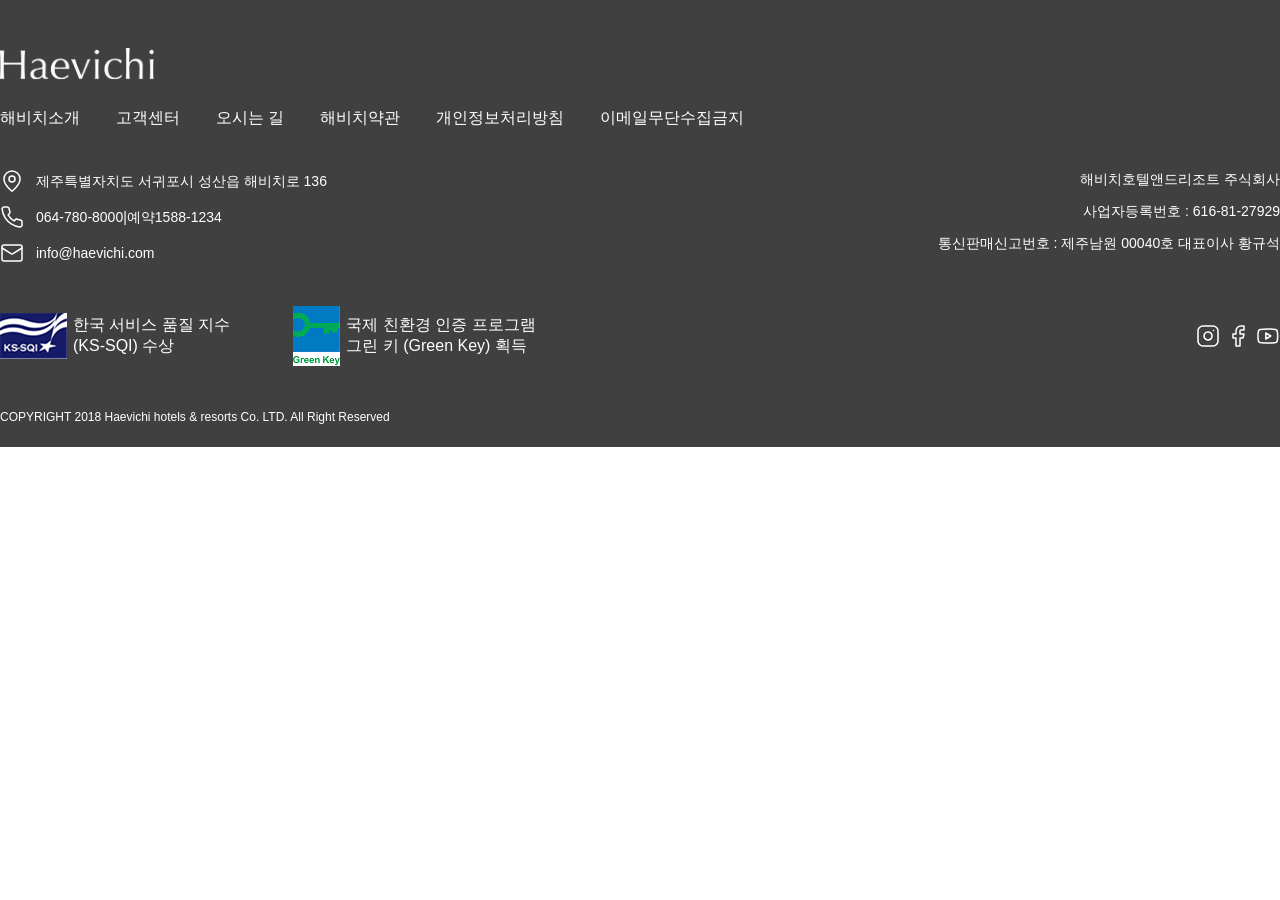
<file: footer.html>
<!DOCTYPE html>
<html lang="ko">

<head>
    <meta charset="UTF-8">
    <meta name="viewport" content="width=device-width, initial-scale=1.0">
    <title>Document</title>
    <link rel="stylesheet" href="./css/footer.css">
    <link rel="stylesheet" href="./css/offers-common.css">
</head>

<body>
    <!-- footer -->
    <footer class="site-footer">
        <div class="footer-inner">

            <!-- Footer Top -->
            <div class="footer-top">
                <a href="#" class="footer-logo">
                    <img src="./images/logo/white.png" alt="해비치">
                </a>

                <nav class="footer-nav" aria-label="푸터 메뉴">
                    <ul class="footer-menu">
                        <li><a href="#">해비치소개</a></li>
                        <li><a href="#">고객센터</a></li>
                        <li><a href="#">오시는 길</a></li>
                        <li><a href="#">해비치약관</a></li>
                        <li><a href="#">개인정보처리방침</a></li>
                        <li><a href="#">이메일무단수집금지</a></li>
                    </ul>
                </nav>
            </div>


            <!-- Contact + Company Info -->
            <div class="footer-info-row">
                <address class="footer-contact">
                    <!-- 장식용 아이콘이므로 대체 텍스트를 비움 -->
                     <!-- | 디자인용 구분자를 접근성을 고려해 사용하면 스크린리더가 읽지 않음 -->
                    <p>
                        <img src="./images/icon/location_wh.svg" alt="">
                        <a href="#">제주특별자치도 서귀포시 성산읍 해비치로 136</a>
                    </p>

                    <p>
                        <img src="./images/icon/phone_wh.svg" alt="">
                        <a href="tel:0647808000">064-780-8000</a>
                        <span aria-hidden="true">|</span>
                        <span>예약</span>
                        <a href="tel:15881234">1588-1234</a>
                    </p>

                    <p>
                        <img src="./images/icon/envelope_wh.svg" alt="">
                        <a href="mailto:info@haevichi.com">
                            info@haevichi.com
                        </a>
                    </p>
                </address>

                <div class="footer-company-info">
                    <p>해비치호텔앤드리조트 주식회사</p>
                    <p>사업자등록번호 : 616-81-27929</p>
                    <p>통신판매신고번호 : 제주남원 00040호 대표이사 황규석</p>
                </div>

            </div>


            <!-- Certification + SNS -->
            <div class="footer-bottom-row">

                <div class="footer-cert">

                    <div class="cert-item">
                        <img src="./images/footer/ks_sqi.jpg" alt="">
                        <p><span>한국 서비스 품질 지수</span>
                            <span>(KS-SQI) 수상</span>
                        </p>
                    </div>

                    <div class="cert-item">
                        <img src="./images/footer/greenkey.jpg" alt="">
                        <p>
                            <span>국제 친환경 인증 프로그램</span>
                            <span>그린 키 (Green Key) 획득</span>
                        </p>
                    </div>

                </div>

                <nav class="sns" aria-label="소셜 미디어">
                    <ul class="sns-list">
                        <!-- target="_blank" 새 창 만들때 사용하는 보안코드 -->

                        <li>
                            <a href="#" target="_blank" rel="noopener noreferrer">
                                <img src="./images/icon/insta_wh.svg" alt="인스타그램">
                            </a>
                        </li>

                        <li>
                            <a href="#" target="_blank" rel="noopener noreferrer">
                                <img src="./images/icon/facebook_wh.svg" alt="페이스북">
                            </a>
                        </li>

                        <li>
                            <a href="#" target="_blank" rel="noopener noreferrer">
                                <img src="./images/icon/youtube_wh.svg" alt="유튜브">
                            </a>
                        </li>

                    </ul>
                </nav>

            </div>


            <p class="footer-copyright">
                COPYRIGHT 2018 Haevichi hotels &amp; resorts Co. LTD. All Right Reserved
            </p>

        </div>
    </footer>
</body>

</html>
</file>
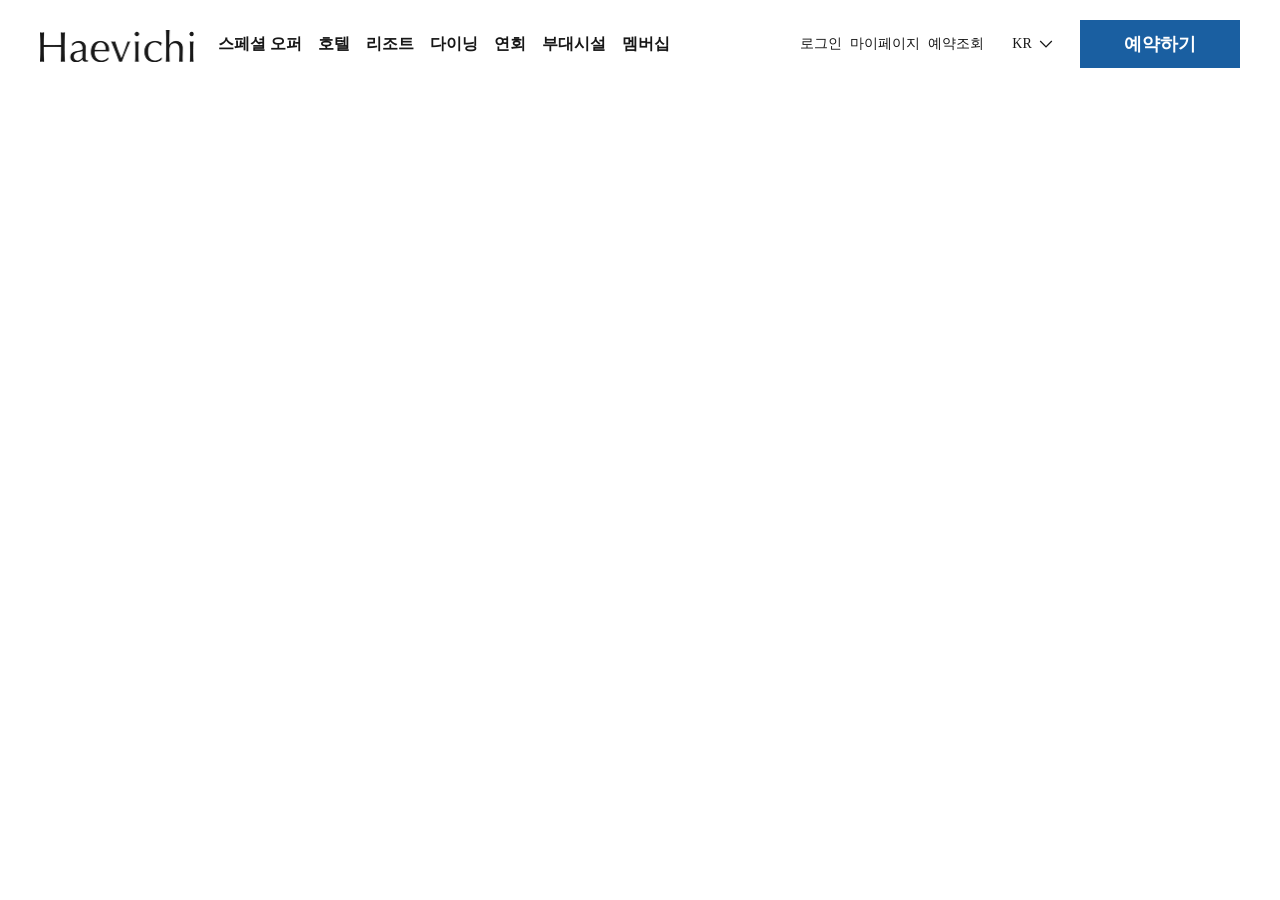
<file: header.html>
<!DOCTYPE html>
<html lang="ko">
<head>
    <meta charset="UTF-8">
    <meta name="viewport" content="width=device-width, initial-scale=1.0">
    <title>Document</title>
    <link rel="stylesheet" href="./css/common.css">
    <link rel="stylesheet" href="./css/header.css">
</head>

<body>
    <header class="site-header">
        <div class="header-bar">
            <div class="header-inner">

                <!-- header-left -->
                <div class="header-left">
                    <h1>
                    <a href="./index.html" class="header-logo"><img src="./images/logo/black.png" alt="Haevichi">
                    </a></h1>

                    <nav class="main-nav" id="mobile-navigation" aria-label="주요 메뉴">
                        <ul class="main-menu">

                            <li class="main-menu-item">
                                <a href="./offers.html" class="desktop-main-menu-link">스페셜 오퍼</a>

                                <button type="button" class="mobile-submenu-toggle" aria-expanded="false"
                                    aria-controls="offers-submenu">
                                    <span>스페셜 오퍼</span>
                                    <span class="mobile-submenu-chevron" aria-hidden="true"></span>
                                </button>

                                <div class="mega-menu offers-mega-menu" id="offers-submenu">
                                    <ul class="mega-menu-list">
                                        <li class="mega-menu-group">
                                            <a href="./offers.html#package" class="mega-menu-title">패키지</a>
                                        </li>
                                        <li class="mega-menu-group">
                                            <a href="./offers.html#dining" class="mega-menu-title">다이닝</a>
                                        </li>
                                        <li class="mega-menu-group">
                                            <a href="./offers.html#event" class="mega-menu-title">이벤트</a>
                                        </li>
                                        <li class="mega-menu-group">
                                            <a href="./offers.html#wellness" class="mega-menu-title">웰니스</a>
                                        </li>
                                    </ul>
                                </div>
                            </li>

                            <li class="main-menu-item">
                                <a href="./hoteloverview.html" class="desktop-main-menu-link">호텔</a>

                                <button type="button" class="mobile-submenu-toggle" aria-expanded="false"
                                    aria-controls="hotel-submenu">
                                    <span>호텔</span>
                                    <span class="mobile-submenu-chevron" aria-hidden="true"></span>
                                </button>

                                <div class="mega-menu hotel-mega-menu" id="hotel-submenu">
                                    <ul class="mega-menu-list">
                                        <li class="mega-menu-group">
                                            <a href="#" class="mega-menu-title">스탠다드</a>
                                            <ul class="mega-submenu">
                                                <li><a href="#">수페리어</a></li>
                                                <li><a href="#">디럭스</a></li>
                                                <li><a href="#">이그제큐티브</a></li>
                                                <li><a href="#">온돌</a></li>
                                            </ul>
                                        </li>
                                        <li class="mega-menu-group">
                                            <a href="#" class="mega-menu-title">스위트</a>
                                            <ul class="mega-submenu">
                                                <li><a href="#">오션 스위트</a></li>
                                                <li><a href="#">패밀리 스위트</a></li>
                                                <li><a href="#">킹 스위트</a></li>
                                                <li><a href="#">온돌 스위트</a></li>
                                            </ul>
                                        </li>
                                        <li class="mega-menu-group">
                                            <a href="#" class="mega-menu-title">프리미엄 스위트</a>
                                            <ul class="mega-submenu">
                                                <li><a href="#">해비치/로얄 스위트</a></li>
                                                <li><a href="#">프레지덴셜 스위트</a></li>
                                            </ul>
                                        </li>
                                        <li class="mega-menu-group">
                                            <a href="#" class="mega-menu-title">특별객실</a>
                                            <ul class="mega-submenu">
                                                <li><a href="#">아니스지 스페이스</a></li>
                                            </ul>
                                        </li>
                                    </ul>
                                </div>
                            </li>

                            <li class="main-menu-item">
                                <a href="./resortoverview.html" class="desktop-main-menu-link">리조트</a>

                                <button type="button" class="mobile-submenu-toggle" aria-expanded="false"
                                    aria-controls="resort-submenu">
                                    <span>리조트</span>
                                    <span class="mobile-submenu-chevron" aria-hidden="true"></span>
                                </button>

                                <div class="mega-menu resort-mega-menu" id="resort-submenu">
                                    <ul class="mega-menu-list">
                                        <li class="mega-menu-group">
                                            <a href="#" class="mega-menu-title">스위트</a>
                                            <ul class="mega-submenu">
                                                <li><a href="#">주니어 스위트</a></li>
                                                <li><a href="#">오션 스위트</a></li>
                                                <li><a href="#">팜 스위트</a></li>
                                            </ul>
                                        </li>
                                        <li class="mega-menu-group">
                                            <a href="#" class="mega-menu-title">프리미엄 스위트</a>
                                            <ul class="mega-submenu">
                                                <li><a href="#">주니어 스위트 테라스 </a></li>
                                                <li><a href="#">클래식 스위트</a></li>
                                                <li><a href="#">그랜드 스위트</a></li>
                                            </ul>
                                        </li>
                                        <li class="mega-menu-group">
                                            <a href="#" class="mega-menu-title">시그니처 스위트</a>
                                            <ul class="mega-submenu">
                                                <li><a href="#">시그니처 돌 스위트</a></li>
                                                <li><a href="#">시그니처 바람 스위트</a></li>
                                                <li><a href="#">시그니처 노을 스위트</a></li>
                                            </ul>
                                        </li>
                                        <li class="mega-menu-group">
                                            <a href="#" class="mega-menu-title">특별객실</a>
                                            <ul class="mega-submenu">
                                                <li><a href="#">마스터 스위트</a></li>
                                            </ul>
                                        </li>
                                    </ul>
                                </div>
                            </li>

                            <li class="main-menu-item">
                                <a href="./dining.html" class="desktop-main-menu-link">다이닝</a>

                                <button type="button" class="mobile-submenu-toggle" aria-expanded="false"
                                    aria-controls="dining-submenu">
                                    <span>다이닝</span>
                                    <span class="mobile-submenu-chevron" aria-hidden="true"></span>
                                </button>

                                <div class="mega-menu dining-mega-menu" id="dining-submenu">
                                    <ul class="mega-menu-list">
                                        <li class="mega-menu-group">
                                            <a href="#" class="mega-menu-title">레스토랑</a>
                                            <ul class="mega-submenu">
                                                <li><a href="#">밀리우</a></li>
                                                <li><a href="#">메르 &amp; 테르</a></li>
                                                <li><a href="#">섬모라</a></li>
                                                <li><a href="#">이디</a></li>
                                                <li><a href="#">하노루</a></li>
                                                <li><a href="#">다랑쉬</a></li>
                                            </ul>
                                        </li>
                                        <li class="mega-menu-group">
                                            <a href="#" class="mega-menu-title">바</a>
                                            <ul class="mega-submenu">
                                                <li><a href="#">바99</a></li>
                                            </ul>
                                        </li>
                                        <li class="mega-menu-group">
                                            <a href="#" class="mega-menu-title">베이커리</a>
                                            <ul class="mega-submenu">
                                                <li><a href="#">마고</a></li>
                                            </ul>
                                        </li>
                                    </ul>
                                </div>
                            </li>

                            <li class="main-menu-item">
                                <a href="./wedding_business.html" class="desktop-main-menu-link">연회</a>


                                <button type="button" class="mobile-submenu-toggle" aria-expanded="false"
                                    aria-controls="wedding-business-submenu">
                                    <span>연회</span>
                                    <span class="mobile-submenu-chevron" aria-hidden="true"></span>
                                </button>


                                <div class="mega-menu wedding-business-mega-menu" id="wedding-business-submenu">
                                    <ul class="mega-menu-list">
                                        <li class="mega-menu-group">
                                            <a href="#" class="mega-menu-title">웨딩</a>
                                            <ul class="mega-submenu">
                                                <li><a href="#">실내 웨딩</a></li>
                                                <li><a href="#">실외 웨딩</a></li>
                                            </ul>
                                        </li>
                                        <li class="mega-menu-group">
                                            <a href="#" class="mega-menu-title">비즈니스</a>
                                            <ul class="mega-submenu">
                                                <li><a href="#">그랜드볼룸</a></li>
                                                <li><a href="#">크리스탈홀</a></li>
                                                <li><a href="#">다이아몬드홀</a></li>
                                                <li><a href="#">소규모 미팅</a></li>
                                            </ul>
                                        </li>
                                        <li class="mega-menu-group">
                                            <a href="#" class="mega-menu-title">케이터링</a>
                                            <ul class="mega-submenu">
                                                <li><a href="#">케이터링 서비스</a></li>
                                            </ul>
                                        </li>
                                    </ul>
                                </div>
                            </li>

                            <li class="main-menu-item">
                                <a href="./facility.html" class="desktop-main-menu-link">부대시설</a>

                                <button type="button" class="mobile-submenu-toggle" aria-expanded="false"
                                    aria-controls="facility-submenu">
                                    <span>부대시설</span>
                                    <span class="mobile-submenu-chevron" aria-hidden="true"></span>
                                </button>


                                <div class="mega-menu facility-mega-menu" id="facility-submenu">
                                    <ul class="mega-menu-list">
                                        <li class="mega-menu-group">
                                            <a href="#" class="mega-menu-title">스파&amp;피트니스</a>
                                            <ul class="mega-submenu">
                                                <li><a href="#">트윈 풀 (실내)</a></li>
                                                <li><a href="#">트윈 풀 (야외)</a></li>
                                                <li><a href="#">더 써드 풀 (야외)</a></li>
                                                <li><a href="#">사우나</a></li>
                                                <li><a href="#">스파</a></li>
                                                <li><a href="#">피트니스센터</a></li>
                                                <li><a href="#">테니스코트</a></li>
                                            </ul>
                                        </li>
                                        <li class="mega-menu-group">
                                            <a href="#" class="mega-menu-title">편의시설</a>
                                            <ul class="mega-submenu">
                                                <li><a href="#">마리</a></li>
                                                <li><a href="#">비즈니스 센터</a></li>
                                                <li><a href="#">편의점</a></li>
                                            </ul>
                                        </li>
                                        <li class="mega-menu-group">
                                            <a href="#" class="mega-menu-title">키즈시설</a>
                                            <ul class="mega-submenu">
                                                <li><a href="#">놀멍</a></li>
                                                <li><a href="#">엔터테인먼트 존</a></li>
                                            </ul>
                                        </li>
                                        <li class="mega-menu-group">
                                            <a href="#" class="mega-menu-title">갤러리</a>
                                            <ul class="mega-submenu">
                                                <li><a href="#">갤러리존</a></li>
                                            </ul>
                                        </li>
                                    </ul>
                                </div>
                            </li>

                            <li class="main-menu-item main-menu-item--direct">
                                <a href="./membership.html">멤버십</a>
                            </li>

                        </ul>

                        <!-- 모바일 사용자 메뉴 -->
                        <ul class="mobile-utility-menu" aria-label="사용자 메뉴">
                            <li>
                                <a href="#">
                                    <img src="./images/icon/person.svg" alt="">
                                    <span>로그인</span>
                                </a>
                            </li>

                            <li>
                                <a href="#">
                                    <img src="./images/icon/calendar.svg" alt="">
                                    <span>마이페이지</span>
                                </a>
                            </li>

                            <li>
                                <a href="#">
                                    <img src="./images/icon/calendar.svg" alt="">
                                    <span>예약조회</span>
                                </a>
                            </li>
                        </ul>


                    </nav>
                </div>

                <!-- header-right -->
                <div class="header-right">
                    <nav class="utility-nav" aria-label="사용자 메뉴">
                        <ul class="utility-menu">
                            <li><a href="#">로그인</a></li>
                            <li><a href="#">마이페이지</a></li>
                            <li><a href="#">예약조회</a></li>
                        </ul>
                    </nav>

                    <div class="language-selector">
                        <!-- popvoertarget : 어떤 메뉴 제어할지 지정 -->
                        <!-- popovertargetaction : 그 메뉴를 어떻게 열고 닫을지 지정 -->
                        <!-- popovertargetaction="toggle" : popover 클릭할 때마다 열기/닫기 가능하게 -->
                        <button type="button" class="language-button" aria-label="언어 선택" popovertarget="language-menu"
                            popovertargetaction="toggle">
                            <span class="current-language">KR</span>
                            <span class="language-chevron" aria-hidden="true"></span>
                        </button>

                        <ul class="language-menu" id="language-menu" popover>
                            <li>
                                <!-- popovertargetaction="hide" : 옵션 클릭 후 드롭다운 닫게 만들기  -->
                                <button type="button" class="language-option" popovertarget="language-menu"
                                    popovertargetaction="hide">
                                    KR
                                </button>
                            </li>

                            <li>
                                <button type="button" class="language-option" popovertarget="language-menu"
                                    popovertargetaction="hide">
                                    EN
                                </button>
                            </li>
                        </ul>

                    </div>

                    <a href="#" class="reservation-button">예약하기</a>

                    <button type="button" class="mobile-menu-button" aria-label="전체 메뉴 열기"
                        aria-controls="mobile-navigation" aria-expanded="false">
                        <img src="./images/icon/menu.svg" alt="" class="mobile-menu-icon mobile-menu-open-icon">

                        <img src="./images/icon/close.svg" alt="" class="mobile-menu-icon mobile-menu-close-icon">
                    </button>

                </div>

            </div>
        </div>

        <!-- 모바일 메뉴 바깥 배경 -->
        <button type="button" class="mobile-menu-backdrop" aria-label="메뉴 닫기" tabindex="-1">

        </button>

    </header>
</file>
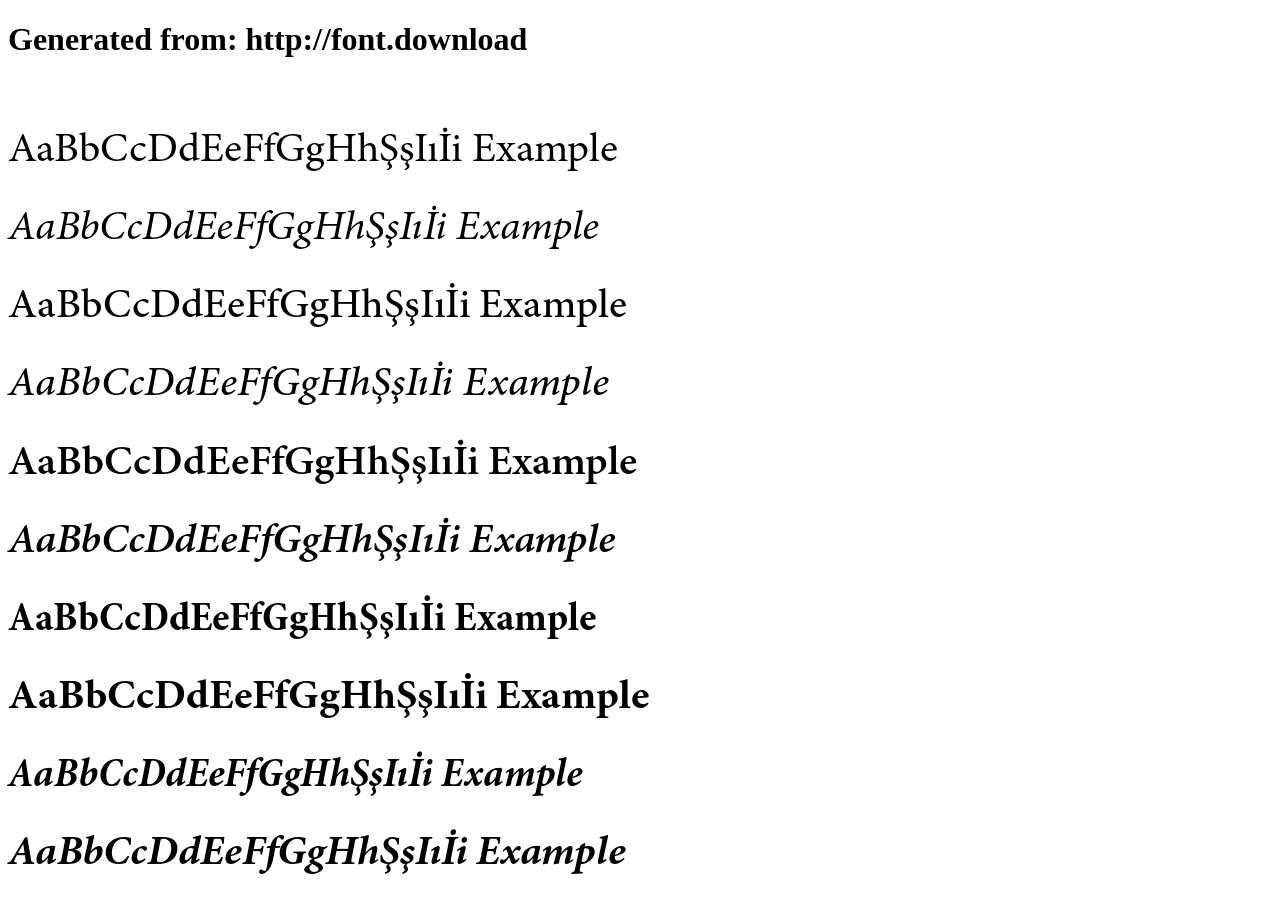
<file: font/example.html>
<!DOCTYPE html>
<html xmlns="http://www.w3.org/1999/xhtml">
<head>
    <meta http-equiv="Content-Type" content="text/html; charset=utf-8"/>
    <link rel="stylesheet" type="text/css"
          href="style.css"/>
</head>

<body>

<h1>Generated from: http://font.download</h1><br/>
<h1 style="font-family:'Minion Pro Regular';font-weight:normal;font-size:42px">AaBbCcDdEeFfGgHhŞşIıİi Example</h1>
<h1 style="font-family:'Minion Pro Italic';font-weight:normal;font-size:42px">AaBbCcDdEeFfGgHhŞşIıİi Example</h1>
<h1 style="font-family:'Minion Pro Medium';font-weight:normal;font-size:42px">AaBbCcDdEeFfGgHhŞşIıİi Example</h1>
<h1 style="font-family:'Minion Pro Medium Italic';font-weight:normal;font-size:42px">AaBbCcDdEeFfGgHhŞşIıİi Example</h1>
<h1 style="font-family:'Minion Pro Semibold';font-weight:normal;font-size:42px">AaBbCcDdEeFfGgHhŞşIıİi Example</h1>
<h1 style="font-family:'Minion Pro Semibold Italic';font-weight:normal;font-size:42px">AaBbCcDdEeFfGgHhŞşIıİi Example</h1>
<h1 style="font-family:'Minion Pro Bold Condensed';font-weight:normal;font-size:42px">AaBbCcDdEeFfGgHhŞşIıİi Example</h1>
<h1 style="font-family:'Minion Pro Bold';font-weight:normal;font-size:42px">AaBbCcDdEeFfGgHhŞşIıİi Example</h1>
<h1 style="font-family:'Minion Pro Bold Condensed Italic';font-weight:normal;font-size:42px">AaBbCcDdEeFfGgHhŞşIıİi Example</h1>
<h1 style="font-family:'Minion Pro Bold Italic';font-weight:normal;font-size:42px">AaBbCcDdEeFfGgHhŞşIıİi Example</h1>


</body>
</html>
</file>
<file: css/footer.css>
/* 회사 정보 */
.footer-company-info {
    display: flex;
    flex-direction: column;
    gap: 12px;

    text-align: right;

    font-size: 14px;
    font-weight: 400;
    line-height: 20px;
    color: #fff;
}

.footer-info-row {
    display: flex;
    align-items: flex-start;
    justify-content: space-between;
}

/* sns 위치 */
.footer-bottom-row {
    display: flex;
    align-items: center;
    justify-content: space-between;
}

/* footer 배경*/
.site-footer {
    width: 100%;
    padding: 48px 0 20px;
    background: #404040;
    color: #fff;
}

/* footer inner 위치 */
.footer-inner {
    max-width: 1440px;
    margin: 0 auto;
    display: flex;
    flex-direction: column;
    gap: 41px;
}

/* footer 로고를 기준으로 위치 변경*/
.footer-top {
    display: flex;
    flex-direction: column;
    gap: 28px;
}


/* footer logo */
.footer-logo {
    display: block;
    width: 154px;
}

.footer-logo img {
    width: 154px;
    height: 32px;
}


/* footer menu */
.footer-menu {
    display: flex;
    align-items: center;
    gap: 36px;
}

.footer-menu a {
    font-size: 16px;
    font-weight: 500;
    line-height: 20px;
    color: #fff;
    white-space: nowrap;
    transition: opacity 0.2s ease;
}

.footer-menu a:hover {
    opacity: 0.6;
}


/* footer contact */

.footer-contact {
    display: flex;
    flex-direction: column;
    gap: 12px;
    font-size: 14px;
    font-weight: 400;
    line-height: 20px;
    color: #fff;
}

.footer-contact p {
    display: flex;
    align-items: center;
}
/* contact와 icon의 간격 */
.footer-contact img {
    margin-right: 12px;
}

.footer-cert {
    display: flex;
    align-items: center;
    flex-direction: row;
    gap: 63px;
}

.cert-item {
    display: flex;
    align-items: center;
    gap: 6px;
}

.cert-item>p {
    display: flex;
    flex-direction: column;
    margin: 0;
}

.sns-list {
    display: flex;
    gap: 6px;
}

.sns-list a:hover {
    opacity: 0.6;
}

/* copyright */
.footer-copyright {
    font-size: 12px;
    font-weight: 400;
    line-height: 20px;
    color: #fff;
}


/* =========================
   footer 반응형
========================= */

/* 태블릿 */
@media screen and (max-width: 1279px) {

    .footer-inner {
        padding: 0 1.5em;
    }

    .footer-info-row {
        gap: 2em;
    }

    .footer-company-info {
        font-size: 13px;
    }

    .footer-menu {
        flex-wrap: wrap;
        gap: 20px;
    }

}


/* 모바일 */
@media screen and (max-width: 767px) {

    .site-footer {
        height: auto;
        padding: 40px 0 20px;
    }

    .footer-inner {
        gap: 30px;
        padding: 0 20px;
    }

    /* footer 메뉴 */
    .footer-menu {
        flex-wrap: wrap;
        gap: 12px 20px;
    }

    .footer-menu a {
        font-size: 14px;
    }

    /* 연락처 + 회사정보 */
    .footer-info-row {
        flex-direction: column;
        gap: 24px;
    }

    .footer-company-info {
        text-align: left;
        font-size: 12px;
        line-height: 18px;
        gap: 6px;
    }

    .footer-contact {
        font-size: 12px;
    }

    /* 인증 + SNS */
    .footer-bottom-row {
        flex-direction: column;
        align-items: flex-start;
        gap: 24px;
    }

    .footer-cert {
        flex-direction: column;
        align-items: flex-start;
        gap: 16px;
    }

    .sns-list {
        gap: 10px;
    }

    /* copyright */
    .footer-copyright {
        font-size: 10px;
        line-height: 16px;
    }

}


/* 작은 모바일 */
@media screen and (max-width: 480px) {

    .footer-logo {
        width: 120px;
    }

    .footer-logo img {
        width: 120px;
        height: auto;
    }

    .footer-menu {
        column-gap: 14px;
        row-gap: 10px;
    }

    .footer-menu a {
        font-size: 12px;
    }

    .footer-contact {
        font-size: 11px;
    }

    .footer-contact p {
        align-items: flex-start;
    }

    .footer-contact img {
        width: 16px;
        margin-right: 8px;
    }

    .footer-company-info {
        font-size: 11px;
    }

    .cert-item {
        font-size: 10px;
    }

    .cert-item img {
        width: 50px;
    }

    .footer-copyright {
        font-size: 9px;
    }

}
</file>
<file: css/offers-common.css>
/* 변수 선언하기 */
:root {
    /* color */
    --Primary-color: #1A5FA1;
    --Primary-Hover-color: #13578F;
    --Primary-Pressed-color: #104876;
    --Primary-Subtle-color: #DCECF8;

    --Neutral-100: #f2f2f2;
    --Neutral-200: #e5e5e5;
    --Neutral-300: #d4d4d4;
    --Neutral-400: #a3a3a3;
    --Neutral-500: #737373;
    --Neutral-600: #525252;
    --Neutral-700: #404040;
    --Neutral-800: #262626;
    --Neutral-900: #171717;

    /* layout */
    --inner-width: 1440px;

}

/* reset */
*,
*::before,
*::after {
    box-sizing: border-box;
}

html,
body {
    margin: 0;
    padding: 0;
}

body {
    min-width: 320px;
    color: var(--Neutral-900);
    font-family: 'Pretendard', sans-serif;
}

h1,
h2,
h3,
p {
    margin: 0;
}

img,
video {
    display: block;
    max-width: 100%;
    height: auto;
}

/* li단독보다는 li를 감싸는 ul,ol를 초기화하는 방식을 추천 */
ul,
ol {
    margin: 0;
    padding: 0;
    list-style: none;
}

a {
    color: inherit;
    text-decoration: none;
}

button {
    padding: 0;
    border: 0;
    background: none;
    color: inherit;
    font: inherit;
    cursor: pointer;
}

em,
i,
address {
    font-style: normal;
}

html {
    scroll-behavior: smooth;
}

.sr-only {
    position: absolute;
    width: 1px;
    height: 1px;
    padding: 0;
    margin: -1px;
    overflow: hidden;
    clip: rect(0, 0, 0, 0);
    white-space: nowrap;
    border: 0;
    /* 아직 적용된 요소 없음 */
}
</file>
<file: css/common.css>
/* 공통사항 */
/* 모든요소의 여백제거 */
*,
*::before,
*::after {
    margin: 0;
    padding: 0;
    box-sizing: border-box;
}

* {
    margin: 0;
    padding: 0;
    box-sizing: border-box;
}

html,
body {
    margin: 0;
    padding: 0;
}

/* li장식제거 */
li {
    list-style: none;
}

/* a밑줄제거,글자색 */
a {
    color: inherit;
    text-decoration: none;
}

/* img,video */
img,
video {
    max-width: 100%;
    /* width:100%; */
    vertical-align: middle;
}

/* em,i,address */
em,
i,
address {
    font-style: normal;
}

/* button 테두리제거, 배경제거,커서마우스 */
button {
    border: 0;
    background: none;
    cursor: pointer;
}

button,
input,
select,
textarea {
    font: inherit;
    color: inherit;
}

/* blind  화면에서 보이지는 않지만 
리더기를 통해서 읽혀지도록*/
.blind {
    position: absolute;
    top: -9999px;
}

/* iframe */
iframe {
    border: 0;
}

/* skip */
.skip-nav {
    position: fixed;
    top: -100px;
    left: 0;
    z-index: 99999;
    width: 100%;
    background: #111;
    color: #fff;
    text-align: center;
}

.skip-nav a {
    display: block;
    padding: 14px 20px;
}

.skip-nav:focus-within {
    top: 0;
}
/* focus : 자신한테 포커스가 들어간거
focus-within : 자신뿐 아니라 후손한테 */
</file>
<file: css/header.css>
/* 변수 선언하기 */
:root {
    /* color */
    --Primary-color: #1A5FA1;
    --Primary-Hover-color: #13578F;
    --Primary-Pressed-color: #104876;
    --Primary-Subtle-color: #DCECF8;

    --Neutral-100: #fff;
    --Neutral-200: #e5e5e5;
    --Neutral-300: #d4d4d4;
    --Neutral-400: #a3a3a3;
    --Neutral-500: #737373;
    --Neutral-600: #525252;
    --Neutral-700: #404040;
    --Neutral-800: #262626;
    --Neutral-900: #171717;

    /* layout */
    --inner-width: 1440px;

}

/* pc 에서 숨기기 */
.mobile-header {
    display: none;
}

.site-header {
    position: fixed;
    top: 0;
    left: 0;

    width: 100%;
    height: 88px;
    background: var(--Neutral-100);
    z-index: 1000;
}

.header-bar {
    position: relative;
    width: 100%;
    height: 88px;

    display: flex;
    align-items: center;

    border-bottom: 0.5px solid transparent;
}

/* 호버시 헤더 하단 구분선 */
.site-header:has(.main-menu-item:hover > .mega-menu) .header-bar,
.site-header:has(.main-menu-item:focus-within > .mega-menu) .header-bar {
    border-bottom-color: var(--Neutral-400);
}

.header-inner {
    box-sizing: border-box;

    width: calc(100% - 160px);
    max-width: 1760px;
    height: 52px;
    margin: 0 auto;
    padding: 0;

    display: flex;
    align-items: center;
    justify-content: space-between;
}

.header-left {
    display: flex;
    align-items: center;
    gap: 48px;
}

.header-logo {
    display: block;
    flex-shrink: 0;
}

.header-logo img {
    width: 154px;
    height: 32px;
}

/* main-nav */
.main-nav {
    height: 88px;
}

.main-menu {
    height: 100%;
    display: flex;
    align-items: center;
    gap: 32px;
}

.main-menu-item {
    height: 100%;
}

.main-menu-item:hover>.mega-menu,
.main-menu-item:focus-within>.mega-menu {
    display: block;
}

.main-menu-item>a {
    height: 100%;
    display: flex;
    align-items: center;

    font-size: 18px;
    font-weight: 600;
    line-height: 24px;
    letter-spacing: 0;
    color: var(--Neutral-900);
    white-space: nowrap;
}

.main-menu-item:hover>a,
.main-menu-item:focus-within>a {
    font-weight: 700;
    color: var(--Neutral-400);
}

.mega-menu {
    position: absolute;
    top: 88px;
    left: 0;

    width: 100%;
    min-height: 68px;
    height: auto;

    padding-top: 30px;
    padding-left: max(282px,
            calc((100% - 1760px) / 2 + 202px));
    padding-right: 0;
    padding-bottom: 30px;

    background: var(--Neutral-100);
    z-index: 1001;

    display: none;
}

.mega-menu-list {
    display: flex;
    align-items: flex-start;
    gap: 21px;
}

.mega-menu-group {
    width: 150px;
    flex-shrink: 0;

    display: flex;
    flex-direction: column;
    gap: 19px;
}

.mega-menu-title {
    font-size: 16px;
    font-weight: 500;
    line-height: 16.5px;
    letter-spacing: 0;
    color: var(--Neutral-900);
    white-space: nowrap;
}

.mega-menu-title:hover,
.mega-menu-title:focus-visible {
    color: var(--Neutral-400);
}

.mega-submenu {
    display: flex;
    flex-direction: column;
    gap: 19px;
}

.mega-submenu a {
    font-size: 14px;
    font-weight: 400;
    line-height: 16.5px;
    letter-spacing: 0;
    color: #a3a3a3;
    white-space: nowrap;
}

.mega-submenu a:hover,
.mega-submenu a:focus-visible {
    color: var(--Neutral-800);
}

.header-right {
    display: flex;
    align-items: center;
}

.utility-menu {
    display: flex;
    align-items: center;
    gap: 8px;
}

.utility-menu a {
    display: flex;
    align-items: center;

    padding: 8px;

    font-size: 14px;
    font-weight: 500;
    line-height: 18px;
    letter-spacing: 0;
    color: var(--Neutral-900);
    white-space: nowrap;
}

.utility-menu a:hover,
.utility-menu a:focus-visible {
    font-weight: 600;
    color: var(--Neutral-400);
}

.language-selector {
    position: relative;
    width: 76px;
    height: 36px;
    margin-left: 16px;
}

.language-button {
    width: 76px;
    height: 36px;
    padding: 8px;

    display: flex;
    align-items: center;
    justify-content: center;
    gap: 4px;

    cursor: pointer;

    font-size: 14px;
    font-weight: 500;
    line-height: 18px;
    letter-spacing: 0.01em;
    color: var(--Neutral-900);

    anchor-name: --language-trigger;
}

.language-chevron {
    width: 20px;
    height: 20px;
    flex-shrink: 0;

    background-image: url("../images/icon/chev_down_bk.svg");
    background-repeat: no-repeat;
    background-position: center;
    background-size: contain;
}

/* dropdown */
.language-menu {
    position: fixed;
    position-anchor: --language-trigger;

    /* popover 기본 위치값 */
    inset: auto;
    margin: 0;

    /* language-button 기준으로 위치 지정 */
    top: anchor(bottom);
    left: anchor(left);
    right: auto;
    bottom: auto;

    width: 76px;
    height: 52px;

    padding: 0;

    background: var(--Neutral-100);
    border: 0;
    outline: 1px solid var(--Neutral-300);

    overflow: hidden;
}

/* KR / EN 영역 */
.language-menu li {
    width: 100%;
    height: 26px;
}

.language-option {
    width: 100%;
    height: 100%;
    padding: 0;

    display: flex;
    align-items: center;
    justify-content: center;

    background: var(--Neutral-100);
    color: var(--Neutral-900);

    font-size: 14px;
    font-weight: 500;
    line-height: 18px;
    letter-spacing: 0.01em;

    cursor: pointer;
}

/* option hover */
.language-option:hover,
.language-option:focus-visible {
    background: var(--Primary-color);
    color: var(--Neutral-100);
}

/* language selected */
/* language-menu열려있지 않을 때만,
language-button에 호버 했을 때만 글자색 회색으로, chevrone아이콘도 동일하게*/
.language-selector:not(:has(.language-menu:popover-open)) .language-button:hover {
    color: var(--Neutral-400);
}

.language-selector:not(:has(.language-menu:popover-open)) .language-button:hover .language-chevron {
    background-image: url("../images/icon/chev_down_gr.svg");
}

.language-selector:has(.language-menu:popover-open) .language-button {
    color: var(--Neutral-900);
}

.language-selector:has(.language-menu:popover-open) .language-chevron {
    background-image: url("../images/icon/chev_up_bk.svg");
}

.reservation-button {
    width: 200px;
    height: 50px;
    margin-left: 12px;

    display: flex;
    align-items: center;
    justify-content: center;

    background: var(--Primary-color);
    color: var(--Neutral-100);

    font-size: 20px;
    font-weight: 700;
    line-height: 20px;
    letter-spacing: 0;
    white-space: nowrap;
}

.reservation-button:hover,
.reservation-button:focus-visible {
    background: var(--Primary-Hover-color);
}

.sr-only {
    position: absolute;
    width: 1px;
    height: 1px;
    padding: 0;
    margin: -1px;
    overflow: hidden;
    clip: rect(0, 0, 0, 0);
    white-space: nowrap;
    border: 0;
    /* 아직 적용된 요소 없음 */
}

/* 데스크톱에서 햄버거 버튼 숨김 */
.mobile-menu-button {
    display: none;
}

.mobile-submenu-toggle,
.mobile-utility-menu,
.mobile-menu-close-icon {
    display: none;
}

.mobile-menu-backdrop {
    display: none;
}

/* 메뉴가 열리면 햄버거 아이콘 숨김 */
.mobile-menu-button[aria-expanded="true"] .mobile-menu-open-icon {
    display: none;
}

/* 메뉴가 열리면 닫기 아이콘 표시 */
.mobile-menu-button[aria-expanded="true"] .mobile-menu-close-icon {
    display: block;
}

body.menu-open {
    overflow: hidden;
}


/* narrow desktop */
@media screen and (min-width: 1280px) and (max-width: 1440px) {

    .header-inner {
        width: calc(100% - 80px);
    }

    .header-left {
        gap: 24px;
    }

    .mega-menu {
        padding-left: 218px;
    }

    .main-menu {
        gap: 16px;
    }

    .main-menu-item>a {
        font-size: 16px;
    }

    .utility-menu {
        gap: 0;
    }

    .utility-menu a {
        padding: 4px;
    }

    .language-selector {
        margin-left: 8px;
    }

    .reservation-button {
        width: 160px;
        height: 48px;
        margin-left: 8px;

        font-size: 18px;
    }
}



/* tablet */
@media screen and (max-width: 1279px) {

    .site-header {
        height: 60px;
    }

    .header-bar {
        width: 100%;
        height: 60px;
        border-bottom: 0;
    }

    .header-inner {

        width: 100%;
        max-width: none;
        height: 100%;

        margin: 0;
        padding-inline: 32px;
    }

    .header-logo img {
        width: 120px;
        height: auto;
    }

    .utility-nav,
    .language-selector {
        display: none;
    }

    /* 예약 버튼과 햄버거 버튼 영역 */
    .header-right {
        display: flex;
        align-items: center;
        flex-shrink: 0;
        gap: 20px;
    }

    .reservation-button {
        width: 180px;
        height: 46px;
        margin-left: 0;

        font-size: 16px;
        font-weight: 600;
    }

    .mobile-menu-button {
        width: 44px;
        height: 44px;
        padding: 0;

        display: flex;
        align-items: center;
        justify-content: center;
        flex: 0 0 44px;

        background: transparent;
        border: 0;
        cursor: pointer;
    }

    .mobile-menu-icon {
        width: 28px;
        height: 28px;
        object-fit: contain;
    }

    /* 기존 데스크톱 내비게이션을 모바일 메뉴로 전환 */
    .main-nav {
        box-sizing: border-box;

        position: fixed;
        top: 60px;
        right: 0;

        width: min(560px, 100%);
        height: calc(100dvh - 60px);
        padding: 24px 32px 32px;

        display: flex;
        flex-direction: column;

        background: var(--Neutral-100);
        overflow-y: auto;
        overscroll-behavior: contain;

        transform: translateX(100%);
        visibility: hidden;
        pointer-events: none;

        transition:
            transform 0.3s ease,
            visibility 0.3s ease;

        z-index: 999;
    }

    .main-nav.is-open {
        transform: translateX(0);
        visibility: visible;
        pointer-events: auto;
    }

    /* 모바일 메뉴 뒤의 반투명 배경 */
    .mobile-menu-backdrop {
        position: fixed;
        top: 60px;
        right: 0;
        bottom: 0;
        left: 0;

        display: block;

        background: rgb(0 0 0 / 35%);

        opacity: 0;
        visibility: hidden;
        pointer-events: none;

        transition:
            opacity 0.3s ease,
            visibility 0.3s ease;

        z-index: 998;
    }

    /* 전체 메뉴가 열렸을 때 백드롭 표시 */
    body.menu-open .mobile-menu-backdrop {
        opacity: 1;
        visibility: visible;
        pointer-events: auto;
    }

    .main-menu {
        display: block;
        height: auto;
        flex-shrink: 0;
    }

    .main-menu-item {
        height: auto;
    }

    /* 모바일에서는 데스크톱용 메인메뉴 링크 숨김 */
    .main-menu-item>.desktop-main-menu-link {
        display: none;
    }

    /* 모바일 메인메뉴 토글 버튼 */
    .mobile-submenu-toggle {
        width: 100%;
        min-height: 64px;
        padding: 20px 0;

        display: flex;
        align-items: center;
        justify-content: space-between;

        background: transparent;
        border: 0;
        border-bottom: 1px solid var(--Neutral-300);

        font-family: inherit;
        font-size: 18px;
        font-weight: 600;
        line-height: 24px;
        color: var(--Neutral-900);

        cursor: pointer;
    }

    /* 서브메뉴가 없는 멤버십 */
    .main-menu-item--direct>a {
        width: 100%;
        height: auto;
        min-height: 64px;
        padding: 20px 0;

        display: flex;
        align-items: center;

        border-bottom: 1px solid var(--Neutral-300);

        font-size: 18px;
        font-weight: 600;
        line-height: 24px;
        color: var(--Neutral-900);
    }

    /* 메인메뉴 오른쪽 화살표 */
    .mobile-submenu-chevron {
        width: 8px;
        height: 8px;
        margin-right: 4px;
        flex-shrink: 0;

        border-right: 1.5px solid var(--Neutral-900);
        border-bottom: 1.5px solid var(--Neutral-900);

        transform: rotate(45deg);
        transition: transform 0.2s ease;
    }

    .mobile-submenu-toggle[aria-expanded="true"] .mobile-submenu-chevron {
        transform: rotate(225deg);
    }

    /* 모바일에서는 hover로 서브메뉴가 열리지 않게 함 */
    .main-menu-item:hover>.mega-menu,
    .main-menu-item:focus-within>.mega-menu {
        display: none;
    }

    /* JavaScript로 선택된 메뉴는 항상 표시 */
    .main-menu-item.is-expanded>.mega-menu,
    .main-menu-item.is-expanded:hover>.mega-menu,
    .main-menu-item.is-expanded:focus-within>.mega-menu {
        display: block;
    }

    /* 모바일 서브메뉴 */
    .mega-menu {
        box-sizing: border-box;
        position: static;

        width: 100%;
        min-height: 0;
        height: auto;
        padding: 20px 24px;

        background: var(--Neutral-100);
        box-shadow: none;
    }

    .mega-menu-list {
        display: block;
    }

    .mega-menu-group {
        width: 100%;
        margin-bottom: 24px;
        gap: 12px;
    }

    .mega-menu-group:last-child {
        margin-bottom: 0;
    }

    .mega-menu-title {
        display: block;

        font-size: 16px;
        font-weight: 600;
        line-height: 24px;
        color: var(--Neutral-900);
        white-space: normal;
    }

    .mega-submenu {
        gap: 12px;
        padding-left: 20px;
    }

    .mega-submenu a {
        font-size: 14px;
        line-height: 22px;
        white-space: normal;
    }

    /* 모바일 메뉴 하단 사용자 메뉴 */
    .mobile-utility-menu {
        margin-top: auto;
        padding-top: 48px;
        flex-shrink: 0;

        display: grid;
        grid-template-columns: repeat(3, minmax(0, 1fr));
        gap: 12px;
    }

    .mobile-utility-menu a {
        display: flex;
        align-items: center;
        justify-content: center;
        gap: 8px;

        font-size: 14px;
        font-weight: 400;
        line-height: 20px;
        color: var(--Neutral-900);
        white-space: nowrap;
    }

    .mobile-utility-menu img {
        width: 24px;
        height: 24px;
        flex-shrink: 0;
    }
}



/* mobile */
@media screen and (max-width: 767px) {

    .site-header,
    .header-bar {
        height: 50px;
    }

    .header-inner {
        padding-inline: 20px;
    }

    .reservation-button {
        width: 80px;
    }

    .header-right {
        gap: 16px;
    }

    .main-nav {
        top: 50px;
        height: calc(100dvh - 50px);
        padding-inline: 20px;
    }

    .mobile-menu-backdrop {
        top: 50px;
    }

    /* 모바일 메인메뉴 크기 */
    .mobile-submenu-toggle,
    .main-menu-item--direct>a {
        min-height: 56px;
        padding: 16px 0;

        font-size: 16px;
        line-height: 24px;
    }

    /* 모바일 서브메뉴 안쪽 여백 */
    .mega-menu {
        padding: 18px 20px;
    }

    /* 모바일 하단 사용자 메뉴 */
    .mobile-utility-menu {
        padding-top: 40px;
    }

    .mobile-utility-menu a {
        gap: 6px;

        font-size: 12px;
        line-height: 18px;
    }

    .mobile-utility-menu img {
        width: 20px;
        height: 20px;
    }
}



/* small ver. mobile */
@media screen and (max-width: 480px) {

    .header-inner {
        padding-inline: 16px;
    }

    .header-logo img {
        width: clamp(84px, 25vw, 120px);
        height: auto;
    }

    .reservation-button {
        height: 44px;
        flex-shrink: 0;
        font-size: clamp(14px, calc(8px + 1.667vw), 16px);
    }

    .mobile-menu-button {
        width: 44px;
        height: 44px;
        flex: 0 0 44px;
    }

    .mobile-menu-icon {
        width: clamp(24px, calc(12px + 3.333vw), 28px);
        height: auto;
    }

    .main-nav {
        padding-inline: 16px;
    }
}
</file>
<file: font/style.css>
/* #### Generated By: http://font.download #### */

    @font-face {
    font-family: 'Minion Pro Regular';
    font-style: normal;
    font-weight: normal;
    src: local('Minion Pro Regular'), url('MinionPro-Regular.woff') format('woff');
    }
    

    @font-face {
    font-family: 'Minion Pro Italic';
    font-style: normal;
    font-weight: normal;
    src: local('Minion Pro Italic'), url('MinionPro-It.woff') format('woff');
    }
    

    @font-face {
    font-family: 'Minion Pro Medium';
    font-style: normal;
    font-weight: normal;
    src: local('Minion Pro Medium'), url('MinionPro-Medium.woff') format('woff');
    }
    

    @font-face {
    font-family: 'Minion Pro Medium Italic';
    font-style: normal;
    font-weight: normal;
    src: local('Minion Pro Medium Italic'), url('MinionPro-MediumIt.woff') format('woff');
    }
    

    @font-face {
    font-family: 'Minion Pro Semibold';
    font-style: normal;
    font-weight: normal;
    src: local('Minion Pro Semibold'), url('MinionPro-Semibold.woff') format('woff');
    }
    

    @font-face {
    font-family: 'Minion Pro Semibold Italic';
    font-style: normal;
    font-weight: normal;
    src: local('Minion Pro Semibold Italic'), url('MinionPro-SemiboldIt.woff') format('woff');
    }
    

    @font-face {
    font-family: 'Minion Pro Bold Condensed';
    font-style: normal;
    font-weight: normal;
    src: local('Minion Pro Bold Condensed'), url('MinionPro-BoldCn.woff') format('woff');
    }
    

    @font-face {
    font-family: 'Minion Pro Bold';
    font-style: normal;
    font-weight: normal;
    src: local('Minion Pro Bold'), url('MinionPro-Bold.woff') format('woff');
    }
    

    @font-face {
    font-family: 'Minion Pro Bold Condensed Italic';
    font-style: normal;
    font-weight: normal;
    src: local('Minion Pro Bold Condensed Italic'), url('MinionPro-BoldCnIt.woff') format('woff');
    }
    

    @font-face {
    font-family: 'Minion Pro Bold Italic';
    font-style: normal;
    font-weight: normal;
    src: local('Minion Pro Bold Italic'), url('MinionPro-BoldIt.woff') format('woff');
    }
</file>
